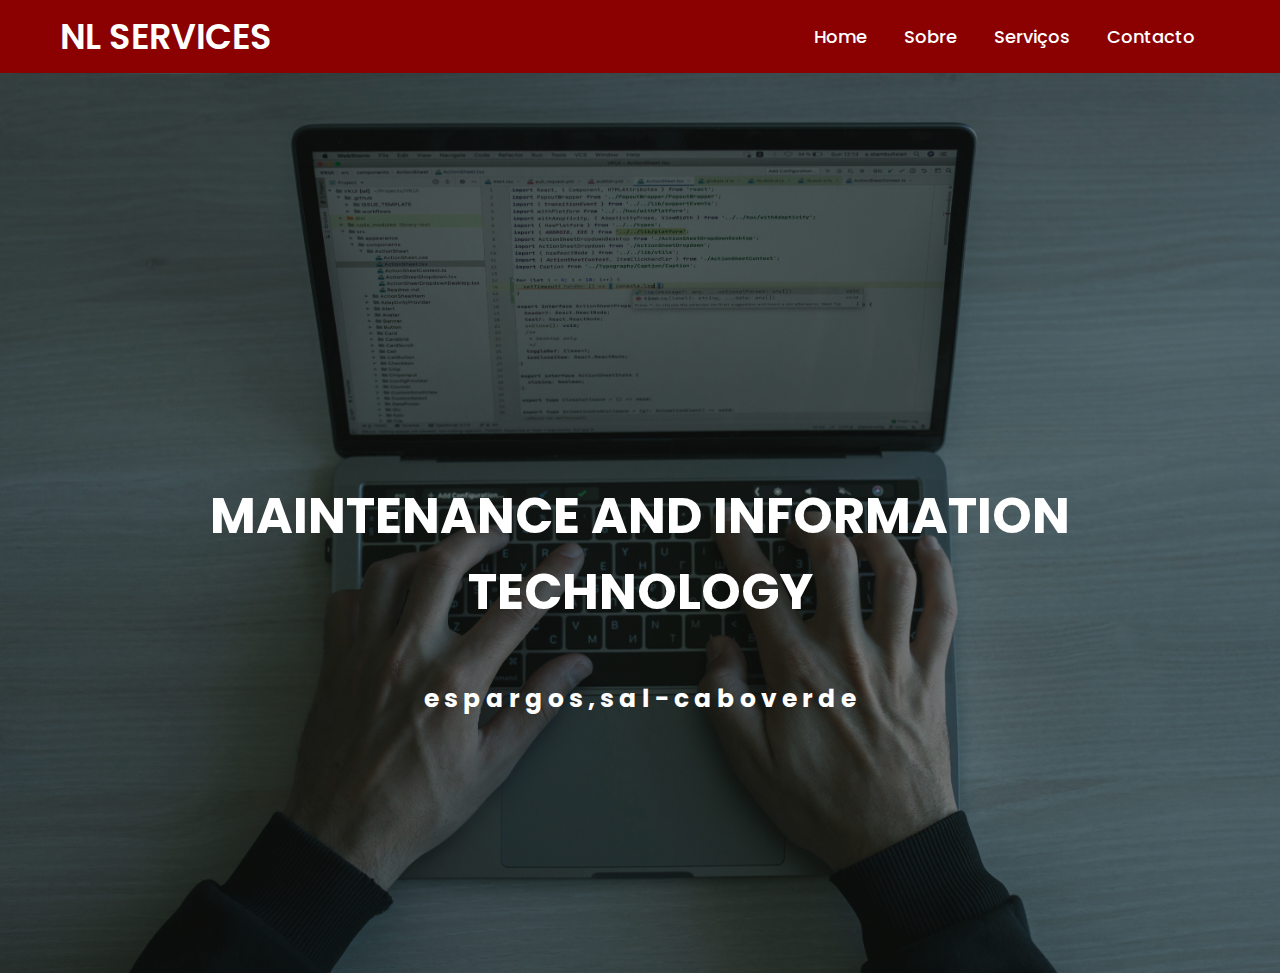
<file: index.html>
<!DOCTYPE html>
<html lang="pt-br">
<head>
    <meta charset="UTF-8">
    <meta http-equiv="X-UA-Compatible" content="IE=edge">
    <meta name="viewport" content="width=device-width, initial-scale=1.0">
    <link rel="stylesheet" href="style.css">
    <title>NL Services</title>
</head>
<body>
    <nav>

        <div class="logo">
            <a href="index.html">NL SERVICES</a>
        </div>

        <ul>
            <li> <a href="pagina2.html"> Home </a> </li>
            <li> <a href="pagina3.html"> Sobre </a> </li>
            <li> <a href="pagina4.html"> Serviços </a> </li>
            <li> <a href="pagina5.html"> Contacto </a> </li>
        </ul> 
        
   </nav>

        <section class="banner">
            <div class="texto-sobre">
                <h1>MAINTENANCE AND INFORMATION TECHNOLOGY</h1>
                <h3>     e s p a r g o s , s a l - c a b o v e r d e</h3>
           </div>
  
        </section>
</body>
</html>
</file>
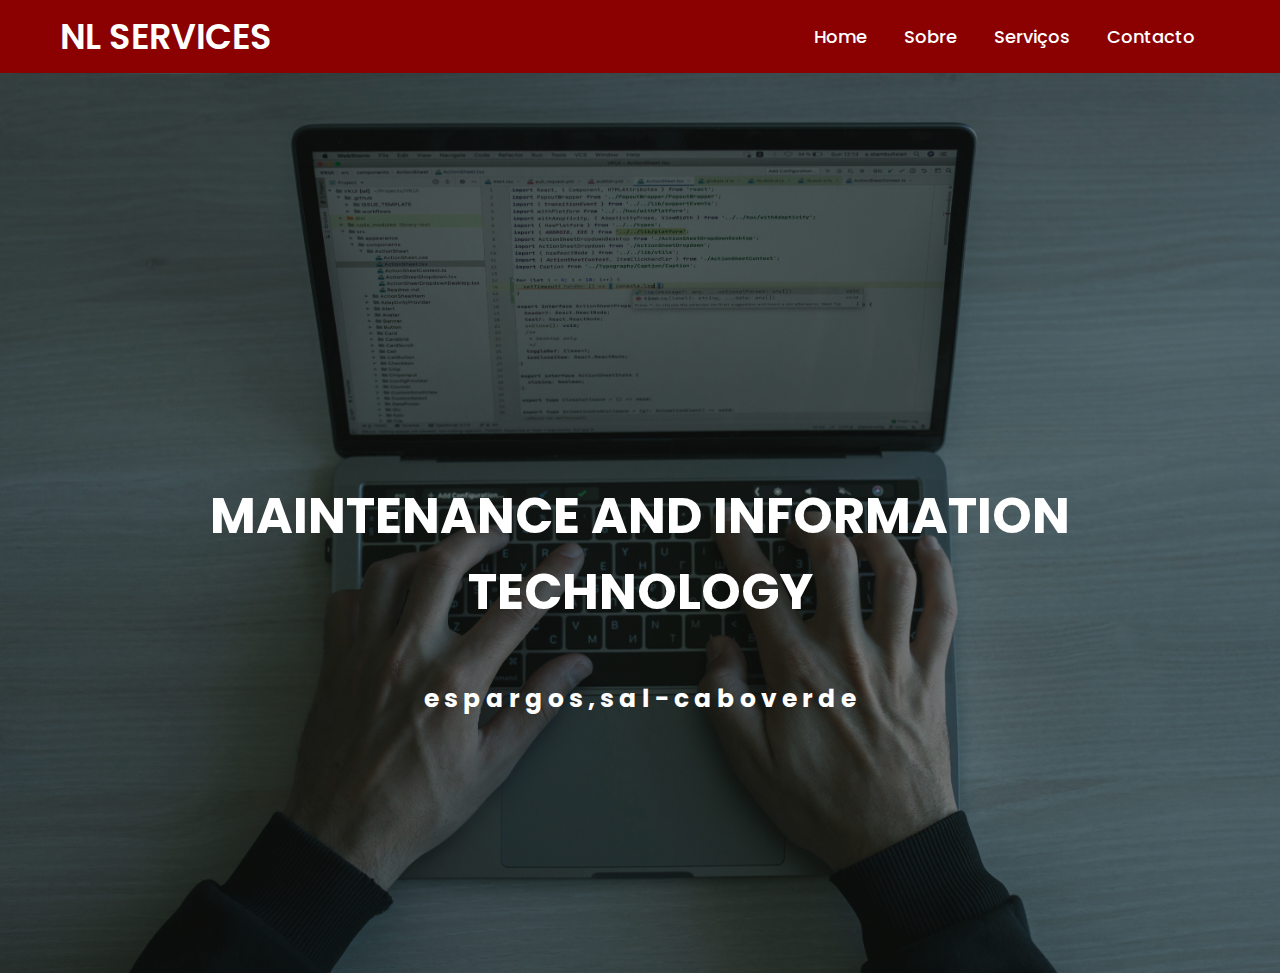
<file: pagina2.html>
<!DOCTYPE html>
<html lang="pt-br">
<head>
    <meta charset="UTF-8">
    <meta http-equiv="X-UA-Compatible" content="IE=edge">
    <meta name="viewport" content="width=device-width, initial-scale=1.0">
    <link rel="stylesheet" href="style.css">
    <title>Home</title>
</head>
<body>

    <nav>

        <div class="logo">
            <a href="index.html">NL SERVICES</a>
        </div>

        <ul>
            <li> <a href="pagina2.html"> Home </a> </li>
            <li> <a href="pagina3.html"> Sobre </a> </li>
            <li> <a href="pagina4.html"> Serviços </a> </li>
            <li> <a href="pagina5.html"> Contacto </a> </li>
        </ul> 
        
   </nav>
   <section class="banner">
    <div class="texto-sobre">
        <h1>MAINTENANCE AND INFORMATION TECHNOLOGY</h1>
        <h3>     e s p a r g o s , s a l - c a b o v e r d e</h3>
    </div>

</section>
</body>

</body>
</file>
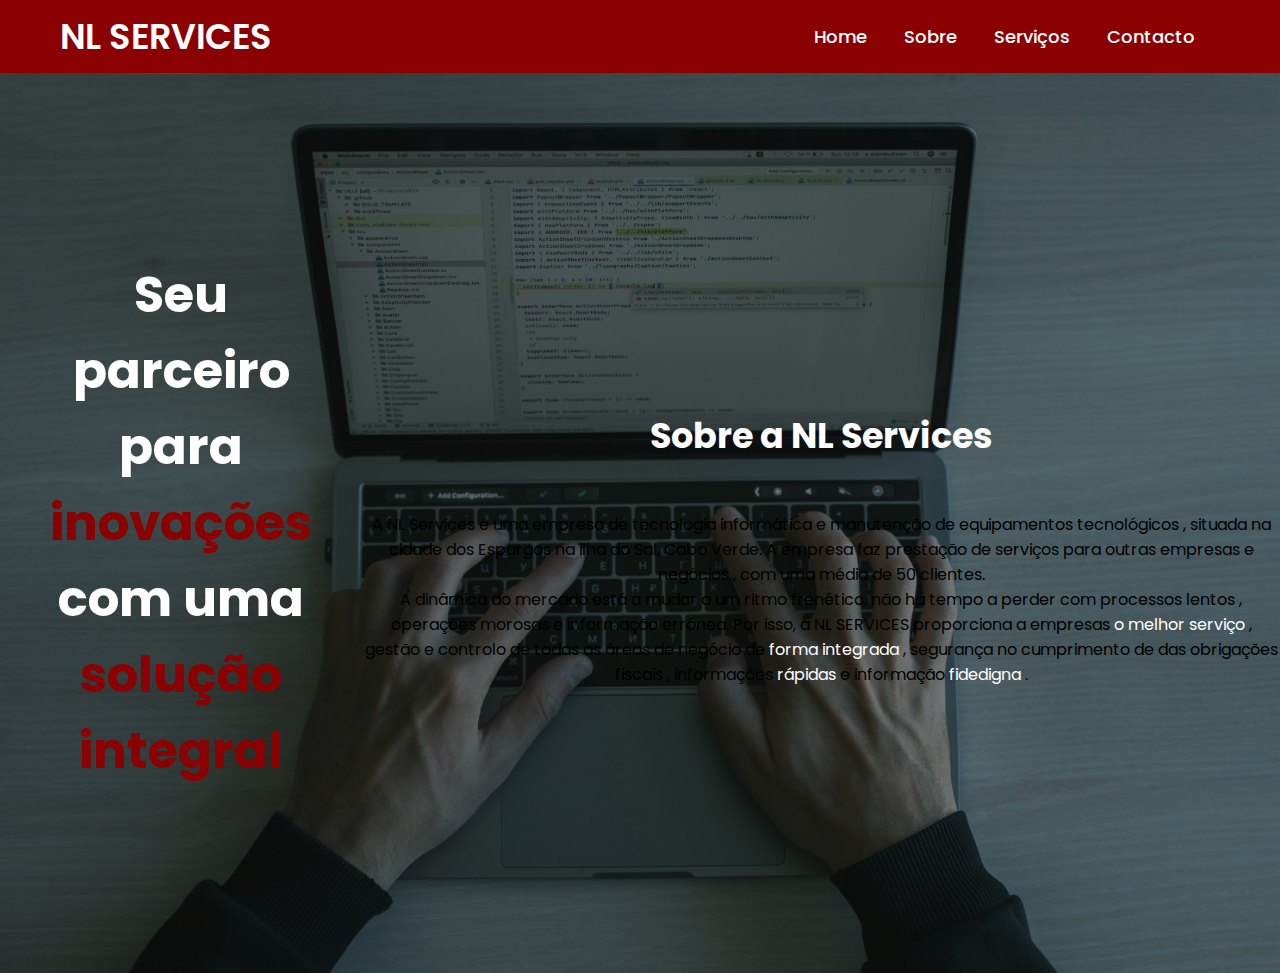
<file: pagina3.html>
<!DOCTYPE html>
<html lang="pt-br">
<head>
    <meta charset="UTF-8">
    <meta http-equiv="X-UA-Compatible" content="IE=edge">
    <meta name="viewport" content="width=device-width, initial-scale=1.0">
    <link rel="stylesheet" href="style.css">
    <title>Sobre</title>
</head>
<body>
    <nav>

        <div class="logo">
            <a href="index.html">NL SERVICES</a>
        </div>

        <ul>
            <li> <a href="pagina2.html"> Home </a> </li>
            <li> <a href="pagina3.html"> Sobre </a> </li>
            <li> <a href="pagina4.html">Serviços </a> </li>
            <li> <a href="pagina5.html"> Contacto </a> </li>
        </ul> 
        
   </nav>
   <section class="banner">
    <div class="center"> 
       <div class="texto">
         <h1 class="titulo">Seu parceiro para <span style="color:darkred" > inovações </span> <br> com uma <span style="color: darkred;"> solução integral </span> </h1>
       </div>
   </div>

   <div class="texto">
      <div>
         <h2 class="sub_titulo"> Sobre a NL Services</h2>
         <p style="color:black"> A NL Services é uma empresa de tecnologia informática e manutenção de equipamentos tecnológicos , situada na cidade dos Espargos na ilha do Sal, Cabo Verde. A empresa faz prestação de serviços para outras 
          empresas e negócios , com uma média de 50 clientes. <br> A dinâmica do mercado está a mudar a um ritmo frenético, não há tempo a perder com processos lentos , operações morosas e informação errónea.
          Por isso, a NL SERVICES proporciona a empresas<span style="color:white">  o melhor serviço </span> , gestão e controlo de todas as áreas de negócio de<span style="color:white"> forma integrada </span> , segurança no 
          cumprimento de das obrigações fiscais , informações<span style="color:white"> rápidas </span>  e informação <span style="color:white"> fidedigna </span>.
         </p>
     </div>
   </div>
   </section>
</body>
</file>
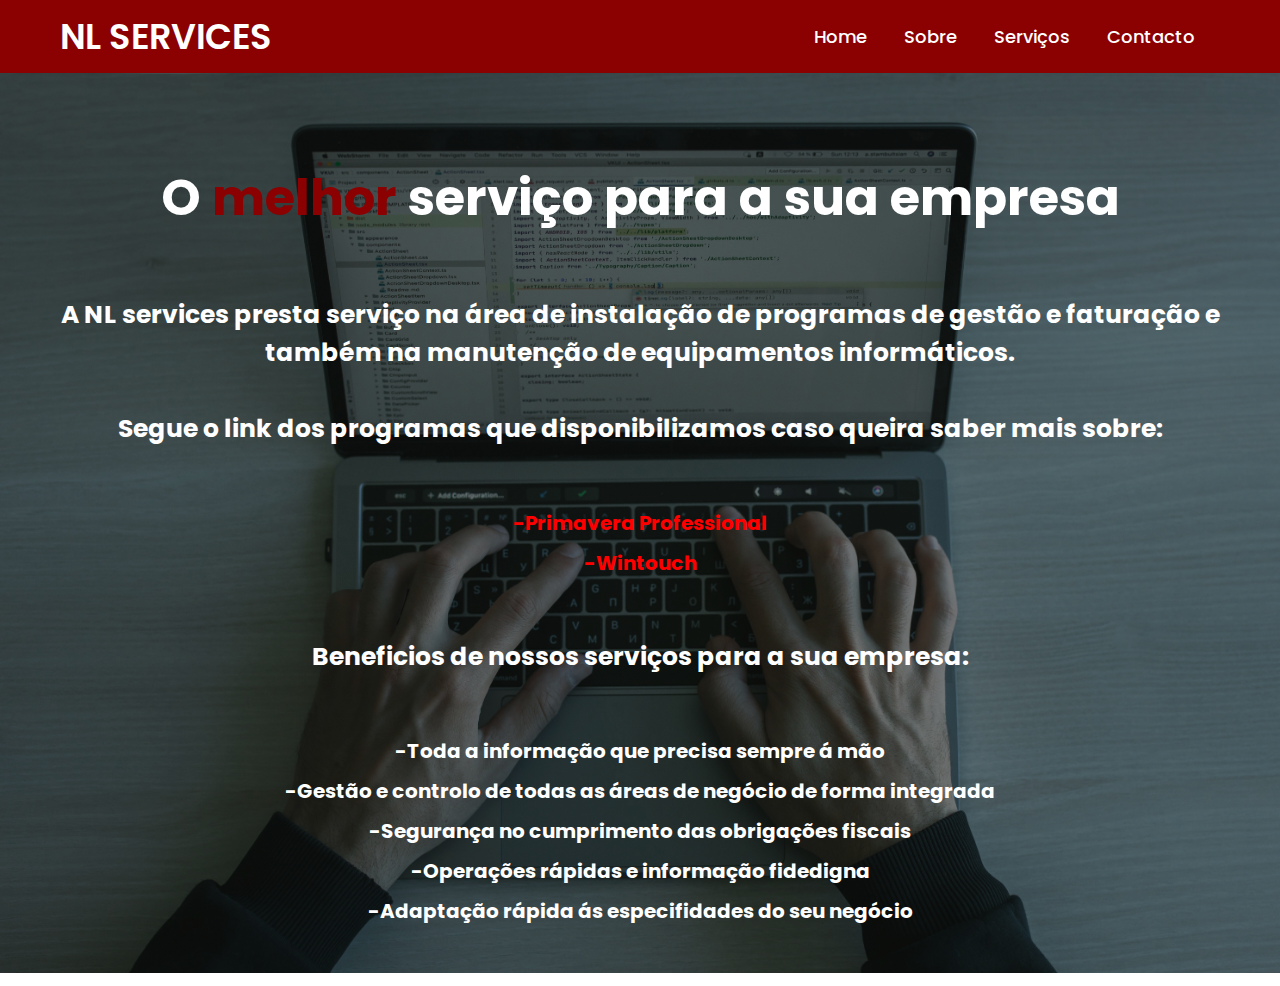
<file: pagina4.html>
<!DOCTYPE html>
<html lang="pt-br">
<head>
    <meta charset="UTF-8">
    <meta http-equiv="X-UA-Compatible" content="IE=edge">
    <meta name="viewport" content="width=device-width, initial-scale=1.0">
    <link rel="stylesheet" href="style.css">
    <title>Serviços</title>
</head>
<body>
    <nav>

        <div class="logo">
            <a href="index.html">NL SERVICES</a>
        </div>

        <ul>
            <li> <a href="pagina2.html"> Home </a> </li>
            <li> <a href="pagina3.html"> Sobre </a> </li>
            <li> <a href="pagina4.html">Serviços </a> </li>
            <li> <a href="pagina5.html"> Contacto </a> </li>
        </ul> 
        
   </nav>
   <section class="banner">
    <div class="center"> 
       <div class="texto-sobre">
         <h1> O <span style="color: darkred">melhor</span> serviço para a sua empresa</h1> 
         <p>A NL services presta serviço na área de instalação de programas de gestão e faturação e também na manutenção de equipamentos informáticos.
       <br> <br>Segue o link dos programas que disponibilizamos caso queira saber mais sobre:<br>
        <ul>
         <li><a href="https://pt.primaverabss.com/pt/" style="text-decoration: none; color: red;">-Primavera Professional</a> </li>
        <li><a href="https://cms.wintouch.pt/" style="text-decoration: none; color: red;">-Wintouch</a></li>
        </ul>

        <p>Beneficios de nossos serviços para a sua empresa:</p>
        <div class="texto2">

        <ul>
            <li>-Toda a informação que precisa sempre á mão</li>
            <li>-Gestão e controlo de todas as áreas de negócio de forma integrada</li>
            <li>-Segurança no cumprimento das obrigações fiscais</li>
            <li>-Operações rápidas e informação fidedigna</li>
            <li>-Adaptação rápida ás especifidades do seu negócio</li>
        </ul>
        </div>

        </p>
        </div> 
       </div>
   </section>
</body>
</file>
<file: style.css>
@import url('https://fonts.googleapis.com/css2?family=Poppins:wght@300;400;500;600&display=swap');
*{
    margin: 0;
    padding: 0;
    box-sizing: border-box;
    font-family: 'Poppins', sans-serif;
 }
 nav{ 
    background-color: darkred;
    padding: 10px 60px;
    display: flex;
    justify-content: space-between;
    align-items: center;
 }

 nav .logo a{ 
    text-decoration: none;
    color: #fff;
    font-size: 35px;
    font-weight: 600;
 }

 nav ul{ 
    display: flex;
    align-items: center;
    list-style: none;
    padding: 10px;
 }
nav li{ 
    margin-left: 7px;
}
nav li a{ 
    text-decoration: none;
    color: #fff;
    font-size: 18px;
    font-weight: 500;
    padding: 8px 15px;
    border-radius: 5px;
    transition: 0.3s;

}
nav li a:hover{ 
    background-color: white;
    color:black;
}
.banner{ 
    height: 100vh;
    background: linear-gradient( rgba(0,0,0,0.281), rgba(0,0,0,0.308)),url('background.jpg');
    background-size: cover;
    background-position: center;
    background-repeat: no-repeat;
    display: flex;
    align-items: center;
    justify-content: center ;
    text-align: center;
}


.texto-sobre { 
    margin-top: 100px;
}

.texto-sobre h1{ 
    font-size: 50px;
    color: white;
    margin: 50px;
}

.texto-sobre h2{
    font-size: 50px;
    color: white;
 } 

 .texto-sobre h3{ 

    font-size: 25px;
    color: white;
 } 

.texto-sobre p{ 
    margin: 60px 0;
    color: white;
    font-size: 25px;
    font-weight: bold;
}

.texto .titulo  { 
    font-size: 50px;
    color: white;
    margin: 50px;
}
.texto .sub_titulo{ 
    font-size: 35px;
    color:white;
    margin: 50px;
}

.center .texto .titulo h1 { 
    font-size: 50px;
    color:white;
    margin: 50px;
}

.texto .botoes{ 
    margin-top: 30px;
}
.texto .botoes button{ 
     height: 55px;
     width: 170px;
     border-radius: 5px;
     border: 0;
     margin: 0 10px;
     font-size: 20px;
     font-weight: 500;
     padding: 0 10px;
     cursor: pointer;
     outline: none;
     transition: 0.3s;
     
}
.texto .botoes button.n-overlay{ 
    color: white;
    background: none;
    border: 2px solid white;
}
.texto .botoes button.n-overlay:hover{ 
    color: black;
    background-color: white;
}

.texto-sobre li{ 
    margin: 10px 0;
    color: white;
    font-size: 20px;
    font-weight: bold;
  
}
</file>
